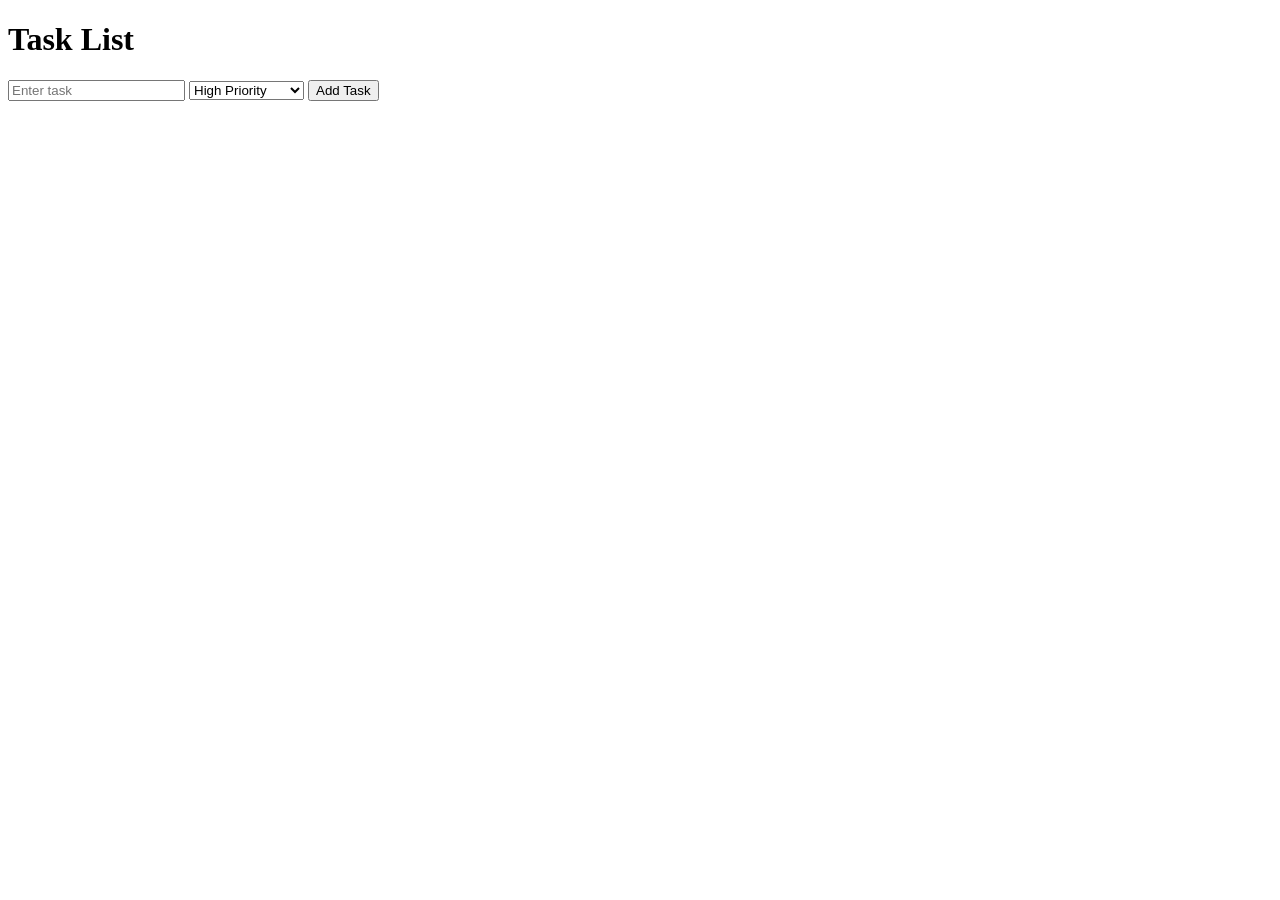
<file: sba-316/index.html>
<!DOCTYPE html>
    <html lang="en">
    <head>
        <meta charset="UTF-8">
        <meta name="viewport" content="width=device-width, initial-scale=1.0">
        <title>SBA316 - Tasks List</title>
        <script defer src="./main.js"></script>
        <link rel="preconnect" href="https://fonts.googleapis.com">
        <link rel="preconnect" href="https://fonts.gstatic.com" crossorigin>
        <link href="https://fonts.googleapis.com/css2?family=Source+Code+Pro:ital,wght@0,200..900;1,200..900&display=swap" rel="stylesheet">
        <link rel="stylesheet" href="./styles.css">
    </head>
    <body>
        <h1>Task List</h1>
        <form id="taskForm">
            <input type="text" id="taskInput" placeholder="Enter task" required>
            <select id="priority">
                <option value="high">High Priority</option>
                <option value="medium">Medium Priority</option>
                <option value="low">Low Priority</option>
            </select>
            <button type="submit">Add Task</button>
        </form>
            <ul id="taskList"></ul>
            <ul id="completedTaskList"></ul>
            <button id="clearTaskBtn" class="hidden">Clear Completed Tasks</button>
    </body>
</html>
</file>
<file: sba-316/styles.css>
.high-priority {
    color: red;
    font-weight: bold;
}

.medium-priority {
    color: orange;
    font-weight: bold;
}

.low-priority {
    color: green;
}

.hidden {
    display: none;
}

li {
    padding: 10px;
}
</file>
